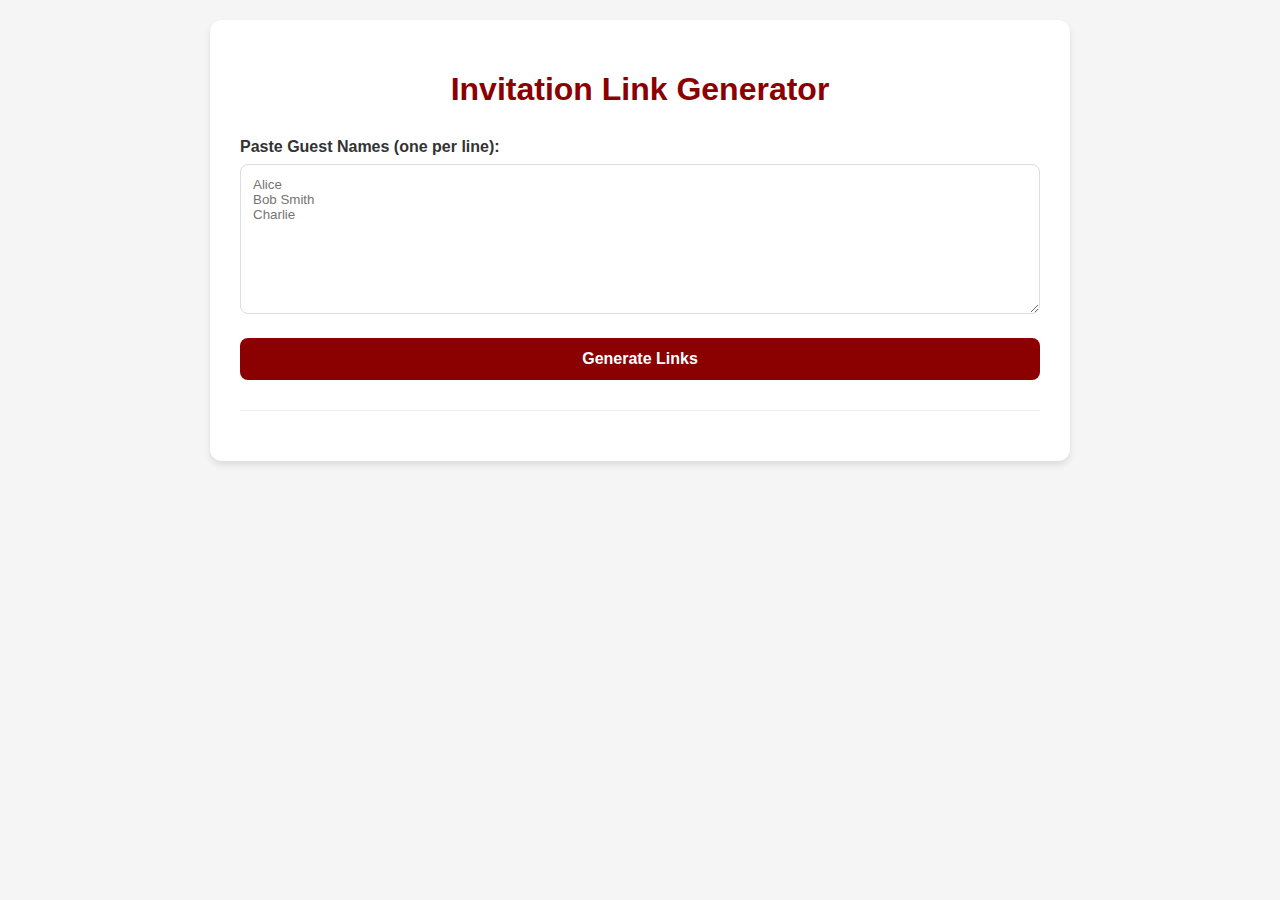
<file: generator-links/index.html>
<!DOCTYPE html>
<html lang="en">

<head>
    <meta charset="UTF-8">
    <meta name="viewport" content="width=device-width, initial-scale=1.0">
    <title>Wedding Link Generator</title>
    <style>
        :root {
            --primary: #8B0000;
            --text: #333;
            --bg: #f5f5f5;
        }

        body {
            font-family: 'Segoe UI', Tahoma, Geneva, Verdana, sans-serif;
            background: var(--bg);
            color: var(--text);
            margin: 0;
            padding: 20px;
            display: flex;
            justify-content: center;
        }

        .container {
            background: white;
            padding: 30px;
            border-radius: 12px;
            box-shadow: 0 4px 6px rgba(0, 0, 0, 0.1);
            width: 100%;
            max-width: 800px;
        }

        h1 {
            color: var(--primary);
            text-align: center;
            margin-bottom: 30px;
        }

        .input-group {
            margin-bottom: 20px;
        }

        label {
            font-weight: bold;
            display: block;
            margin-bottom: 8px;
        }

        textarea {
            width: 100%;
            height: 150px;
            padding: 12px;
            border: 1px solid #ddd;
            border-radius: 8px;
            resize: vertical;
            font-family: inherit;
            box-sizing: border-box;
        }

        button.generate-btn {
            background: var(--primary);
            color: white;
            border: none;
            padding: 12px 24px;
            border-radius: 8px;
            cursor: pointer;
            width: 100%;
            font-size: 16px;
            font-weight: bold;
            transition: background 0.3s;
        }

        button.generate-btn:hover {
            opacity: 0.9;
        }

        .output-list {
            margin-top: 30px;
            border-top: 1px solid #eee;
            padding-top: 20px;
        }

        .link-item {
            display: flex;
            align-items: center;
            background: #fff;
            border: 1px solid #eee;
            padding: 10px;
            margin-bottom: 10px;
            border-radius: 6px;
        }

        .guest-name {
            font-weight: bold;
            width: 200px;
            padding-right: 15px;
        }

        .guest-link {
            flex-grow: 1;
            color: #666;
            font-size: 0.9em;
            word-break: break-all;
            padding-right: 15px;
        }

        .copy-btn {
            background: #28a745;
            color: white;
            border: none;
            padding: 8px 16px;
            border-radius: 4px;
            cursor: pointer;
            font-size: 0.9em;
            white-space: nowrap;
        }

        .copy-btn:hover {
            background: #218838;
        }

        .copy-btn.copied {
            background: #6c757d;
        }

        .wa-btn {
            background: #25D366;
            color: white;
            border: none;
            padding: 8px 16px;
            border-radius: 4px;
            cursor: pointer;
            font-size: 0.9em;
            white-space: nowrap;
            margin-left: 8px;
            text-decoration: none;
            display: inline-block;
        }

        .wa-btn:hover {
            background: #128C7E;
        }

        .delete-btn {
            background: #dc3545;
            color: white;
            border: none;
            padding: 8px 16px;
            border-radius: 4px;
            cursor: pointer;
            font-size: 0.9em;
            white-space: nowrap;
            margin-left: 8px;
        }

        .delete-btn:hover {
            background: #c82333;
        }
    </style>
</head>

<body>

    <div class="container">
        <h1>Invitation Link Generator</h1>

        <div class="input-group">
            <label for="names">Paste Guest Names (one per line):</label>
            <textarea id="names" placeholder="Alice&#10;Bob Smith&#10;Charlie"></textarea>
        </div>

        <button class="generate-btn" onclick="generateLinks()">Generate Links</button>

        <div class="output-list" id="output"></div>
    </div>

    <script>
        // REPLACE THIS WITH YOUR GOOGLE APPS SCRIPT WEB APP URL
        const SHEET_SCRIPT_URL = 'https://script.google.com/macros/s/AKfycbw5usBJ-mo5AbMtLYKsoitLDRWn0TuYJNGRBHLSY3djKzuwxS6GgUZlH9l2pL1E-gdc/exec';

        function generateLinks() {
            const input = document.getElementById('names').value;
            const output = document.getElementById('output');
            const lines = input.split('\n');
            const existingNames = new Set();

            // Collect existing names to avoid duplicates
            document.querySelectorAll('.guest-name').forEach(el => existingNames.add(el.innerText));

            // Get base URL (remove generator.html from path)
            let baseUrl = window.location.href.substring(0, window.location.href.lastIndexOf('/'));
            // Ensure trailing slash if strictly root, though substring usually handles it
            if (!baseUrl.endsWith('/')) baseUrl += '/';
            // Point to the wedding-invitation folder
            baseUrl += 'wedding-invitation/';

            // If user opened generator.html, we want the link to point to index.html (or root)
            // If baseUrl ends in wedding-invitation/, it's perfect.

            // Do NOT clear output.innerHTML to keep previous results
            // output.innerHTML = '';

            lines.forEach(line => {
                const name = line.trim();
                if (name && !existingNames.has(name)) {
                    const encodedName = encodeURIComponent(name);
                    const link = `${baseUrl}?to=${encodedName}`;

                    const item = document.createElement('div');
                    item.className = 'link-item';

                    item.innerHTML = `
                        <div class="guest-name">${name}</div>
                        <div class="guest-link">${link}</div>
                        <button class="copy-btn" onclick="copyLink(this, '${link}')">Copy Link</button>
                        <button class="wa-btn" onclick="shareToWhatsapp('${name}', '${link}')">Share via WA</button>
                        <button class="delete-btn" onclick="deleteLink(this)">Delete</button>
                    `;

                    output.appendChild(item);

                    // Add to existing set to prevent duplicates in this same run
                    existingNames.add(name);

                    // Save to Google Sheet
                    saveToSheet(name, link, 'save');
                }
            });
        }

        async function copyLink(btn, text) {
            try {
                await navigator.clipboard.writeText(text);
                const originalText = btn.innerText;
                btn.innerText = 'Copied!';
                btn.classList.add('copied');

                setTimeout(() => {
                    btn.innerText = originalText;
                    btn.classList.remove('copied');
                }, 2000);
            } catch (err) {
                console.error('Failed to copy:', err);
                alert('Failed to copy to clipboard');
            }
        }

        function shareToWhatsapp(name, link) {
            // Polite message template
            const message = `Kepada Yth. *${name}*,

Tanpa mengurangi rasa hormat, perkenankan kami mengundang Bapak/Ibu/Saudara/i untuk hadir di acara pernikahan kami.

Berikut link undangan kami:
${link}

Merupakan suatu kehormatan bagi kami apabila Bapak/Ibu/Saudara/i berkenan hadir dan memberikan doa restu.

Terima kasih.

Hormat kami,
Ardella & Krisna`;

            const encodedMessage = encodeURIComponent(message);
            const waUrl = `https://wa.me/?text=${encodedMessage}`;
            window.open(waUrl, '_blank');
        }

        function deleteLink(btn) {
            const item = btn.closest('.link-item');
            if (item) {
                const name = item.querySelector('.guest-name').innerText;
                const link = item.querySelector('.guest-link').innerText;

                // Remove from DOM
                item.remove();

                // Remove from Sheet
                saveToSheet(name, link, 'delete');
            }
        }

        function saveToSheet(name, link, action = 'save') {
            if (SHEET_SCRIPT_URL === 'YOUR_WEB_APP_URL_HERE') {
                console.warn('Google Sheet URL not set. Data not saved.');
                return;
            }

            fetch(SHEET_SCRIPT_URL, {
                method: 'POST',
                mode: 'no-cors', // 'no-cors' is required for Google Apps Script Web App without easier OAuth
                headers: {
                    'Content-Type': 'application/json',
                },
                body: JSON.stringify({ name: name, link: link, action: action })
            }).then(() => {
                console.log(`Request (${action}) sent for ${name}`);
            }).catch(err => {
                console.error(`Error sending (${action}) request:`, err);
            });
        }
    </script>
</body>

</html>
</file>
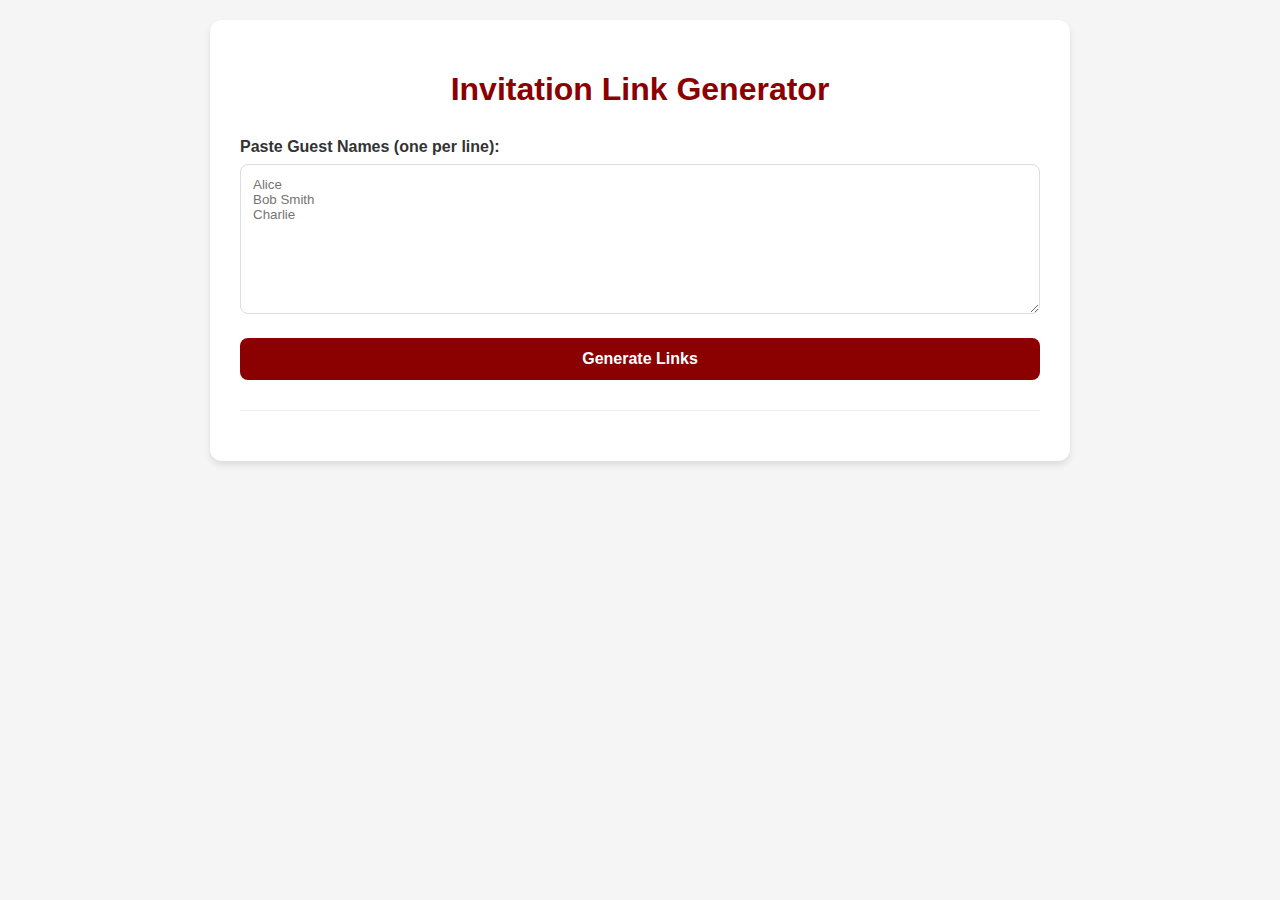
<file: generator.html>
<!DOCTYPE html>
<html lang="en">

<head>
    <meta charset="UTF-8">
    <meta name="viewport" content="width=device-width, initial-scale=1.0">
    <title>Wedding Link Generator</title>
    <style>
        :root {
            --primary: #8B0000;
            --text: #333;
            --bg: #f5f5f5;
        }

        body {
            font-family: 'Segoe UI', Tahoma, Geneva, Verdana, sans-serif;
            background: var(--bg);
            color: var(--text);
            margin: 0;
            padding: 20px;
            display: flex;
            justify-content: center;
        }

        .container {
            background: white;
            padding: 30px;
            border-radius: 12px;
            box-shadow: 0 4px 6px rgba(0, 0, 0, 0.1);
            width: 100%;
            max-width: 800px;
        }

        h1 {
            color: var(--primary);
            text-align: center;
            margin-bottom: 30px;
        }

        .input-group {
            margin-bottom: 20px;
        }

        label {
            font-weight: bold;
            display: block;
            margin-bottom: 8px;
        }

        textarea {
            width: 100%;
            height: 150px;
            padding: 12px;
            border: 1px solid #ddd;
            border-radius: 8px;
            resize: vertical;
            font-family: inherit;
            box-sizing: border-box;
        }

        button.generate-btn {
            background: var(--primary);
            color: white;
            border: none;
            padding: 12px 24px;
            border-radius: 8px;
            cursor: pointer;
            width: 100%;
            font-size: 16px;
            font-weight: bold;
            transition: background 0.3s;
        }

        button.generate-btn:hover {
            opacity: 0.9;
        }

        .output-list {
            margin-top: 30px;
            border-top: 1px solid #eee;
            padding-top: 20px;
        }

        .link-item {
            display: flex;
            align-items: center;
            background: #fff;
            border: 1px solid #eee;
            padding: 10px;
            margin-bottom: 10px;
            border-radius: 6px;
        }

        .guest-name {
            font-weight: bold;
            width: 200px;
            padding-right: 15px;
        }

        .guest-link {
            flex-grow: 1;
            color: #666;
            font-size: 0.9em;
            word-break: break-all;
            padding-right: 15px;
        }

        .copy-btn {
            background: #28a745;
            color: white;
            border: none;
            padding: 8px 16px;
            border-radius: 4px;
            cursor: pointer;
            font-size: 0.9em;
            white-space: nowrap;
        }

        .copy-btn:hover {
            background: #218838;
        }

        .copy-btn.copied {
            background: #6c757d;
        }

        .wa-btn {
            background: #25D366;
            color: white;
            border: none;
            padding: 8px 16px;
            border-radius: 4px;
            cursor: pointer;
            font-size: 0.9em;
            white-space: nowrap;
            margin-left: 8px;
            text-decoration: none;
            display: inline-block;
        }

        .wa-btn:hover {
            background: #128C7E;
        }

        .delete-btn {
            background: #dc3545;
            color: white;
            border: none;
            padding: 8px 16px;
            border-radius: 4px;
            cursor: pointer;
            font-size: 0.9em;
            white-space: nowrap;
            margin-left: 8px;
        }

        .delete-btn:hover {
            background: #c82333;
        }
    </style>
</head>

<body>

    <div class="container">
        <h1>Invitation Link Generator</h1>

        <div class="input-group">
            <label for="names">Paste Guest Names (one per line):</label>
            <textarea id="names" placeholder="Alice&#10;Bob Smith&#10;Charlie"></textarea>
        </div>

        <button class="generate-btn" onclick="generateLinks()">Generate Links</button>

        <div class="output-list" id="output"></div>
    </div>

    <script>
        // REPLACE THIS WITH YOUR GOOGLE APPS SCRIPT WEB APP URL
        const SHEET_SCRIPT_URL = 'https://script.google.com/macros/s/AKfycbw5usBJ-mo5AbMtLYKsoitLDRWn0TuYJNGRBHLSY3djKzuwxS6GgUZlH9l2pL1E-gdc/exec';

        function generateLinks() {
            const input = document.getElementById('names').value;
            const output = document.getElementById('output');
            const lines = input.split('\n');
            const existingNames = new Set();

            // Collect existing names to avoid duplicates
            document.querySelectorAll('.guest-name').forEach(el => existingNames.add(el.innerText));

            // Get base URL (remove generator.html from path)
            let baseUrl = window.location.href.substring(0, window.location.href.lastIndexOf('/'));
            // Ensure trailing slash if strictly root, though substring usually handles it
            if (!baseUrl.endsWith('/')) baseUrl += '/';
            // Point to the wedding-invitation folder
            baseUrl += 'wedding-invitation/';

            // If user opened generator.html, we want the link to point to index.html (or root)
            // If baseUrl ends in wedding-invitation/, it's perfect.

            // Do NOT clear output.innerHTML to keep previous results
            // output.innerHTML = '';

            lines.forEach(line => {
                const name = line.trim();
                if (name && !existingNames.has(name)) {
                    const encodedName = encodeURIComponent(name);
                    const link = `${baseUrl}?to=${encodedName}`;

                    const item = document.createElement('div');
                    item.className = 'link-item';

                    item.innerHTML = `
                        <div class="guest-name">${name}</div>
                        <div class="guest-link">${link}</div>
                        <button class="copy-btn" onclick="copyLink(this, '${link}')">Copy Link</button>
                        <button class="wa-btn" onclick="shareToWhatsapp('${name}', '${link}')">Share via WA</button>
                        <button class="delete-btn" onclick="deleteLink(this)">Delete</button>
                    `;

                    output.appendChild(item);

                    // Add to existing set to prevent duplicates in this same run
                    existingNames.add(name);

                    // Save to Google Sheet
                    saveToSheet(name, link, 'save');
                }
            });
        }

        async function copyLink(btn, text) {
            try {
                await navigator.clipboard.writeText(text);
                const originalText = btn.innerText;
                btn.innerText = 'Copied!';
                btn.classList.add('copied');

                setTimeout(() => {
                    btn.innerText = originalText;
                    btn.classList.remove('copied');
                }, 2000);
            } catch (err) {
                console.error('Failed to copy:', err);
                alert('Failed to copy to clipboard');
            }
        }

        function shareToWhatsapp(name, link) {
            // Polite message template
            const message = `Kepada Yth. *${name}*,

Tanpa mengurangi rasa hormat, perkenankan kami mengundang Bapak/Ibu/Saudara/i untuk hadir di acara pernikahan kami.

Berikut link undangan kami:
${link}

Merupakan suatu kehormatan bagi kami apabila Bapak/Ibu/Saudara/i berkenan hadir dan memberikan doa restu.

Terima kasih.

Hormat kami,
Ardella & Krisna`;

            const encodedMessage = encodeURIComponent(message);
            const waUrl = `https://wa.me/?text=${encodedMessage}`;
            window.open(waUrl, '_blank');
        }

        function deleteLink(btn) {
            const item = btn.closest('.link-item');
            if (item) {
                const name = item.querySelector('.guest-name').innerText;
                const link = item.querySelector('.guest-link').innerText;

                // Remove from DOM
                item.remove();

                // Remove from Sheet
                saveToSheet(name, link, 'delete');
            }
        }

        function saveToSheet(name, link, action = 'save') {
            if (SHEET_SCRIPT_URL === 'YOUR_WEB_APP_URL_HERE') {
                console.warn('Google Sheet URL not set. Data not saved.');
                return;
            }

            fetch(SHEET_SCRIPT_URL, {
                method: 'POST',
                mode: 'no-cors', // 'no-cors' is required for Google Apps Script Web App without easier OAuth
                headers: {
                    'Content-Type': 'application/json',
                },
                body: JSON.stringify({ name: name, link: link, action: action })
            }).then(() => {
                console.log(`Request (${action}) sent for ${name}`);
            }).catch(err => {
                console.error(`Error sending (${action}) request:`, err);
            });
        }
    </script>
</body>

</html>
</file>
